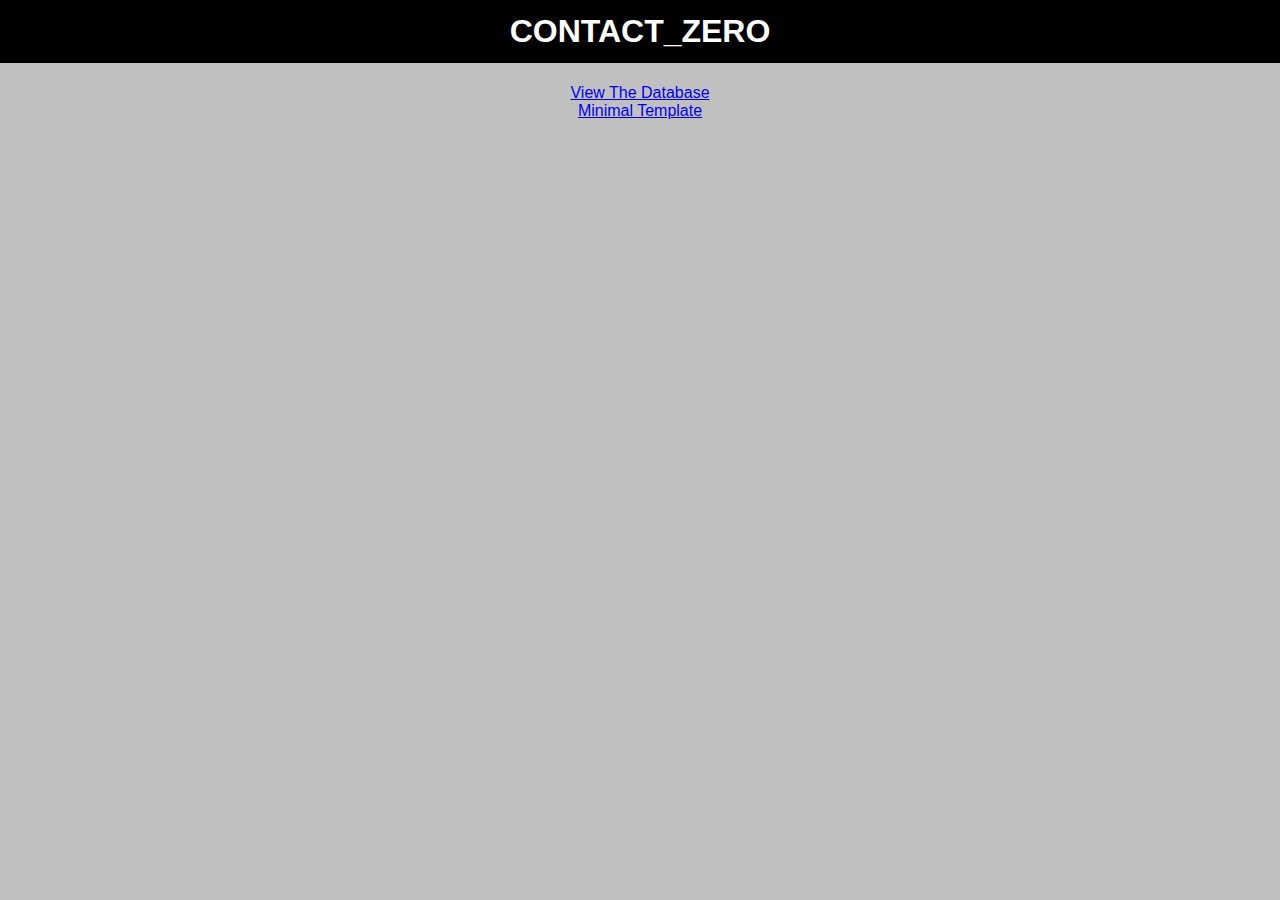
<file: example/index.html>
<!DOCTYPE HTML>
<html>
<head>
	<meta charset="utf-8">
	<link rel="stylesheet" href="../contact_zero/CZ_style.css">
	<title>
		CONTAZT_ZERO
	</title>
</head>
<body>
<h1>CONTACT_ZERO</h1>
<a href="../contact_zero/view_db.html">View The Database</a><br>
<a href="minimal_template.html">Minimal Template</a>

</body>
</html>
</file>
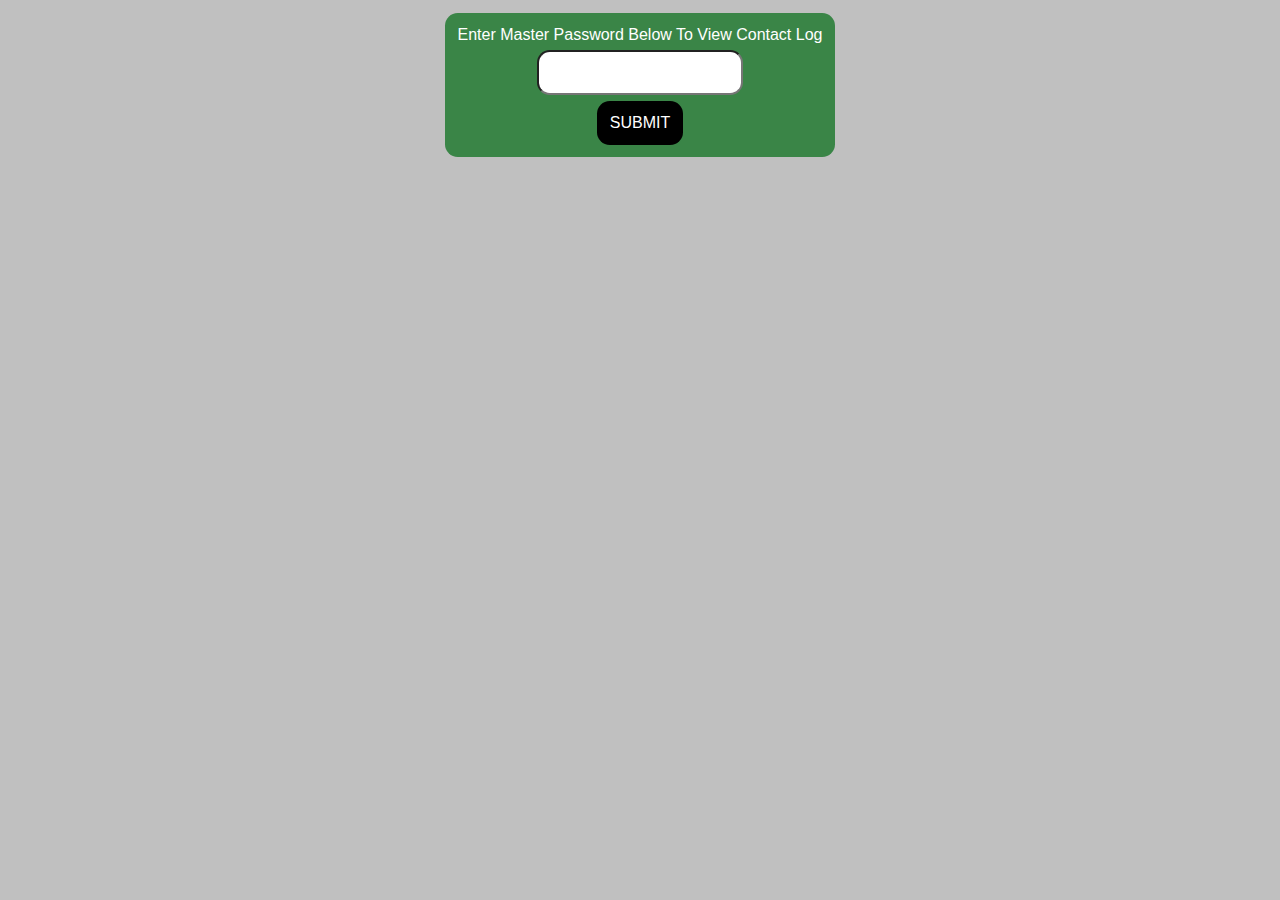
<file: contact_zero/view_db.html>
<!DOCTYPE HTML>
<html>
<head>
  <link rel="stylesheet" href="CZ_style.css">
  <script src="https://ajax.googleapis.com/ajax/libs/jquery/2.1.4/jquery.min.js"></script>
  <!--The script on this page can just be part of the main JS-->
	<meta charset="utf-8">
	<title>
		contact_zero, view the database
	</title>
</head>
<body>
  <div id="C_Z_FORM" class="C_Z_FORM">
    <div class="C_Z_wrap" id="C_Z_wrap">
      Enter Master Password Below To View Contact Log<br>
      <input type="password" id="password"><br>
      <div id="submit" class="submit_btn">SUBMIT</div>
      <div id="C_Z_message" class="C_Z_message"></div>
      <script>
        $("#submit").click(function(){
          $.post( "view_db.php", {
            pw: $("#password").val()
          },function(data){//
              $("#C_Z_message").slideUp(500,function(){
                $("#C_Z_message").html(data);
                $("#C_Z_message").slideDown(500);
              });
            }
          );
        });
      </script>
    </div>
  </div>
  
</body>
</html>
</file>
<file: contact_zero/CZ_style.css>
@charset "utf-8";
/* CSS Document */
*{
  font-family: Century Gothic, sans-serif;
}
body{
  background:#c0c0c0;
  margin:0 auto;
  text-align:center;
}
h1{
  background:black;
  color:white;
  padding:1vw;
  margin-top:0;
}
.submit_btn,#C_Z_submit{
  background:black;
  border-radius: 1vw;
  color:#c0c0c0;
  display:inline-block;
  margin:0.5vw;
  margin-bottom:0;
  margin-top:0;
  padding:1vw;
}
.submit_btn, #C_Z_submit:hover{
  color:white;
  cursor:pointer;
}
.C_Z_FORM{
  margin:0;
  text-align:center;
}
.C_Z_wrap{
  background:#3a8547;
  border-radius: 1vw;
  color:white;
  display:inline-block;
  margin:1vw;
  padding:1vw;
}
.C_Z_message{
  text-align:left;
}
.contact_div{
  background:#c0c0c0;
  border-radius: 1vw;
  color:black;
  margin:1vw;
  padding:1vw;
}
input, textarea,select{
  border-radius: 1vw;
  margin:0.5vw;
  padding:1vw;
}
</file>
